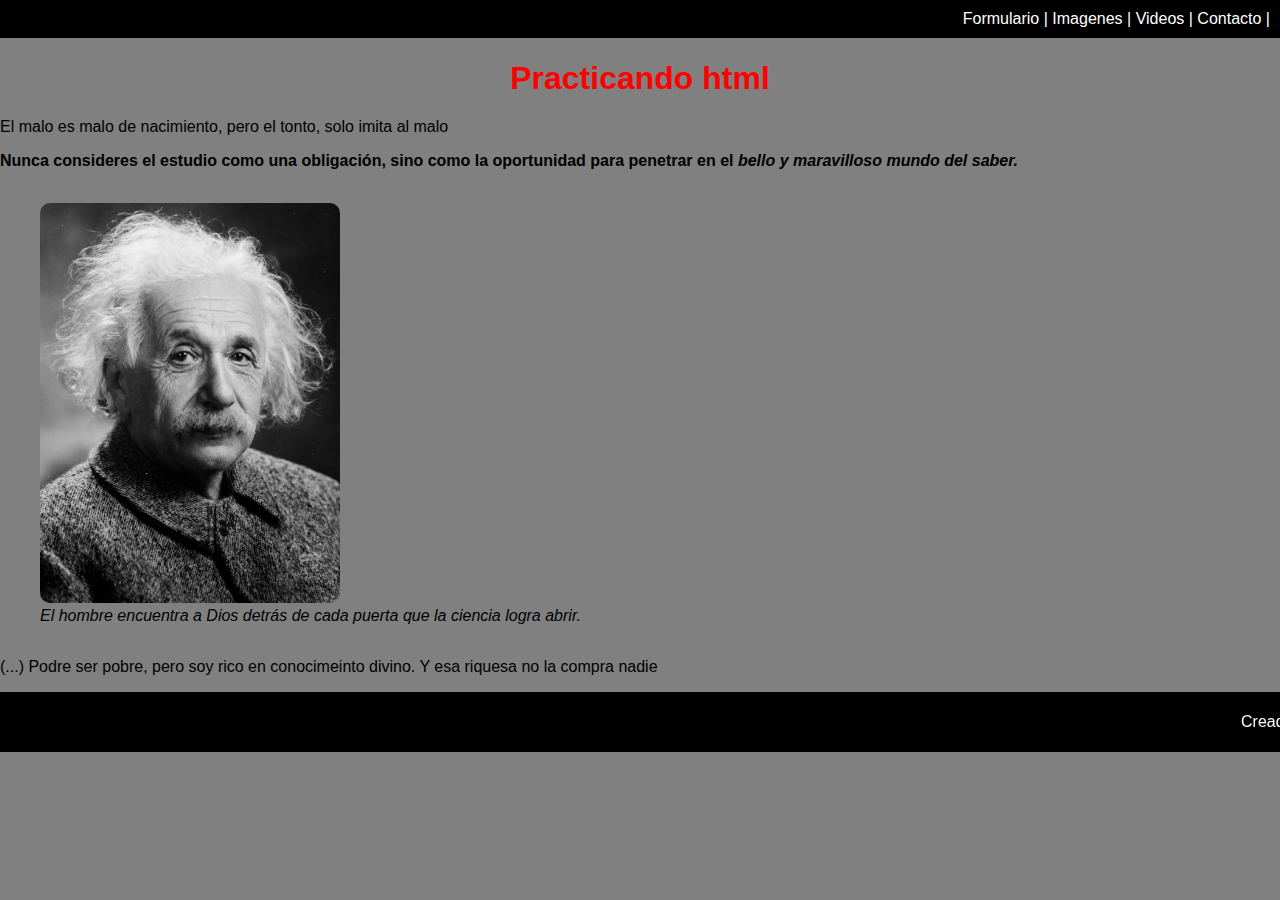
<file: index.html>
<!DOCTYPE html>
<html lang="es">

<head>
    <title>Inicio 🇩🇰</title>
    <meta charset="UTF-8">
    <meta name="robots" content="index, folows" />
    <meta http-equiv="X-UA-Compatible" content="IE=edge">
    <meta name="viewport" content="width=device-width, initial-scale=1.0">
    <link rel="stylesheet" href="./css/normalize.css">
    <link rel="stylesheet" href="./css/style.css">
    
</head>

<body>
    <header>
        <nav>
            <ul class="main-nav">
                <li class="main-nav__item"><a href="./formulario.html">Formulario</a></li>
                <li class="main-nav__item"><a href="./imagenes.html">Imagenes</a></li>
                <li class="main-nav__item"><a href="./videos.html">Videos</a></li>
                <li class="main-nav__item"><a href="./contacto.html">Contacto</a></li>
            </ul>
        </nav>
        <h1>Practicando html</h1>
        <p>El malo es malo de nacimiento, pero el tonto, solo imita al malo</p>
    </header>
    <main>
        <p><b> Nunca consideres el estudio como una obligación,
                sino como la oportunidad para penetrar en el <i>bello y maravilloso mundo del saber.</i></b></p>
        <figure class="conter">
            <img class="imagen-albert" src="./img/img-index/Albert_Einstein_Head.jpg" alt="Imagen" width="300px">
            <figcaption><i>El hombre encuentra a Dios detrás de cada puerta que la ciencia logra abrir.</i></figcaption>
        </figure>
    </main>
    <footer>
        <p>(...) Podre ser pobre, pero soy rico en conocimeinto divino. Y esa riquesa no la compra nadie</p>
        <marquee behavior="" direction=""><p>Creado con amor by: <a href="https://github.com/JuanPerdomo00" target="_blank">Jakepy</a></p></marquee>
    </footer>
</body>

</html>
</file>
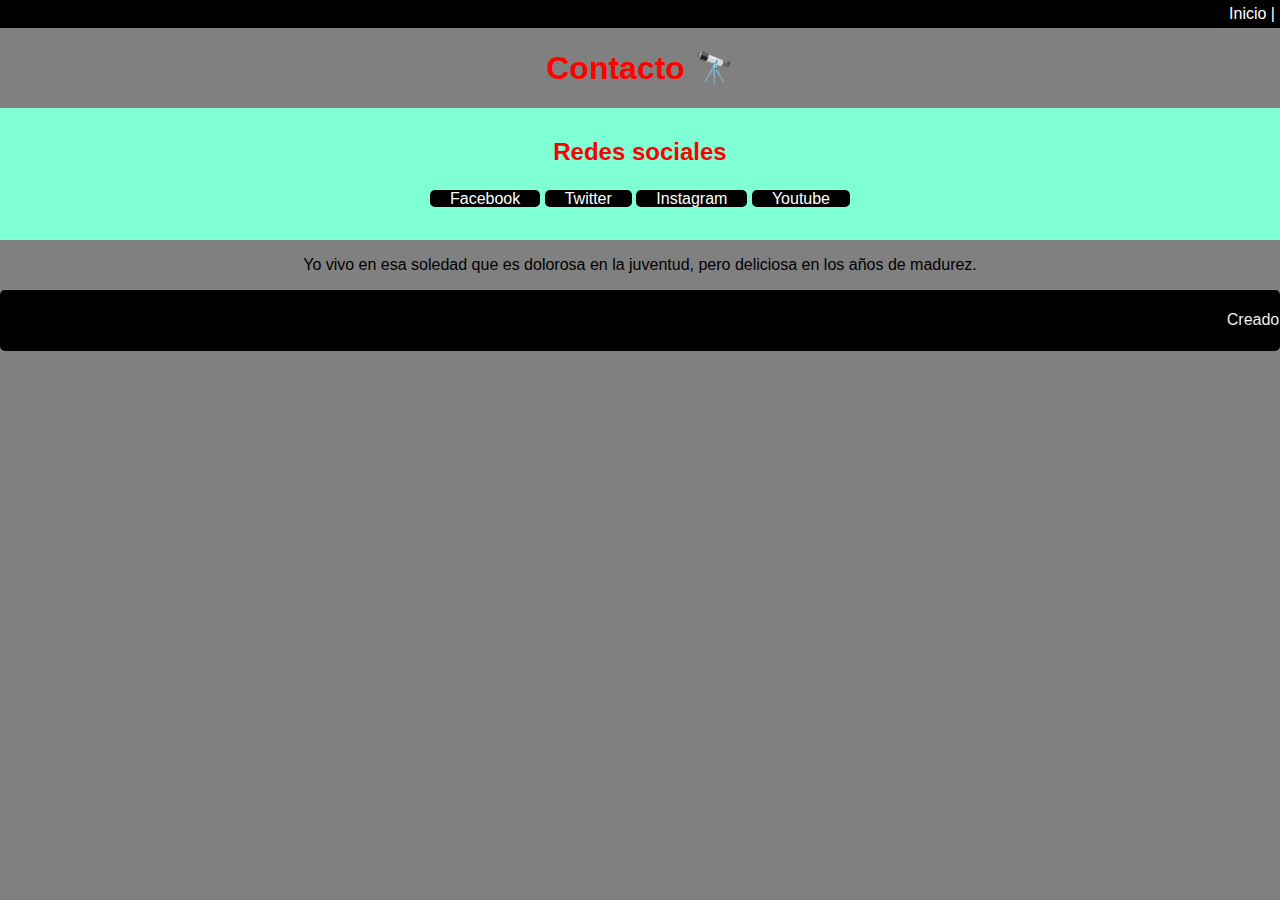
<file: contacto.html>
<!DOCTYPE html>
<html lang="es">
  <head>
    <title>Contacto 😃</title>
    <meta charset="UTF-8" />
    <meta name="robots" content="index,folows" />
    <meta http-equiv="X-UA-Compatible" content="IE=edge" />
    <meta name="viewport" content="width=device-width, initial-scale=1.0" />
    <link rel="stylesheet" href="./css/normalize.css">
    <link rel="stylesheet" href="./css/contacto.css">
  </head>
  <body>
    <header>
      <nav>
        <ul class="main-nav">
          <li class="main-nav__item"><a href="./index.html">Inicio</a></li>
        </ul>
      </nav>
      <h1>Contacto 🔭</h1>
    </header>
    <main>
      <section>
        <h2>Redes sociales</h2>
        <center>
          <ul class="main-ul">
            <li class="main-ul__item">
              <a href="#" target="_blank">Facebook</a>
            </li>
            <li class="main-ul__item">
              <a href="#" target="_blank">Twitter</a>
            </li>
            <li class="main-ul__item">
              <a href="#" target="_blank">Instagram</a>
            </li>
            <li class="main-ul__item">
              <a href="#" target="_blank">Youtube</a>
            </li>
          </ul>
        </center>
      </section>
    </main>
    <footer>
      <p class="cita">
        Yo vivo en esa soledad que es dolorosa en la juventud, pero deliciosa en
        los años de madurez.
      </p>
      <marquee behavior="" direction=""><p>Creado con amor by: <a href="https://github.com/JuanPerdomo00" target="_blank">Jakepy</a></p></marquee>
    </footer>
  </body>
</html>
</file>
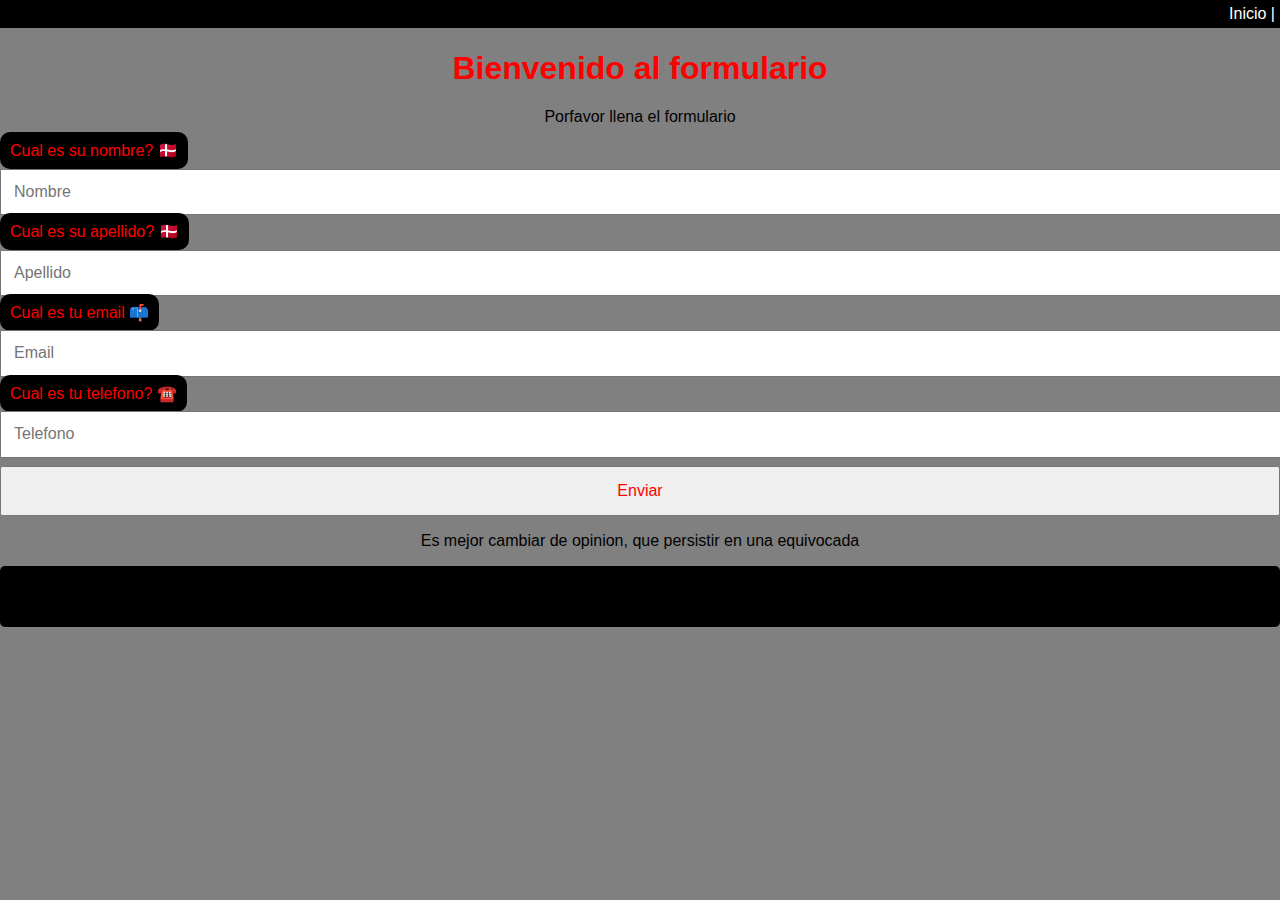
<file: formulario.html>
<!DOCTYPE html>
<html lang="es">
  <head>
    <meta charset="UTF-8" />
    <title>Formulario 🪴</title>
    <meta name="robots" content="index,folows" />
    <meta name="description" content="Formulario de reto 3" />
    <meta http-equiv="X-UA-Compatible" content="IE=edge" />
    <meta name="viewport" content="width=device-width, initial-scale=1.0" />
    <link rel="stylesheet" href="./css/normalize.css">
    <link rel="stylesheet" href="./css/formulario.css">
  </head>
  <body>
    <header>
      <nav>
        <ul class="main-nav">
          <li><a href="./index.html">Inicio</a></li>
        </ul>
      </nav>
      <h1>Bienvenido al formulario</h1>
      <p>Porfavor llena el formulario</p>
    </header>
    <main>
      <form action="">
        <label for="nombre">
          <span class="preguntar">Cual es su nombre? 🇩🇰</span>
          <input
            class="input"
            type="text"
            name="nombre"
            id="nombre"
            placeholder="Nombre"
            autocomplete="name"
            required
          />
        </label>
        <br />
        <label for="apellido">
          <span class="preguntar">Cual es su apellido? 🇩🇰</span>
          <input
            class="input"
            type="text"
            name="apellido"
            id="apellido"
            placeholder="Apellido"
            autocomplete="family-name"
            required
          />
        </label>
        <br />
        <label for="email">
          <span class="preguntar">Cual es tu email 📫</span>
          <input
            class="input"
            type="email"
            name="email"
            id="email"
            placeholder="Email"
            autocomplete="email"
            required
          />
        </label>
        <br />
        <label for="telefono">
          <span class="preguntar">Cual es tu telefono? ☎️</span>
          <input
            class="input"
            type="number"
            name="telefono"
            id="telefono"
            placeholder="Telefono"
            autocomplete="tel-local"
            required
          />
        </label>
        <input class="boton" type="submit" value="Enviar" />
      </form>
    </main>
    <footer>
      <p>Es mejor cambiar de opinion, que persistir en una equivocada</p>
      <marquee behavior="" direction=""><p>Creado con amor by: <a href="https://github.com/JuanPerdomo00" target="_blank">Jakepy</a></p></marquee>
    </footer>
  </body>
</html>
</file>
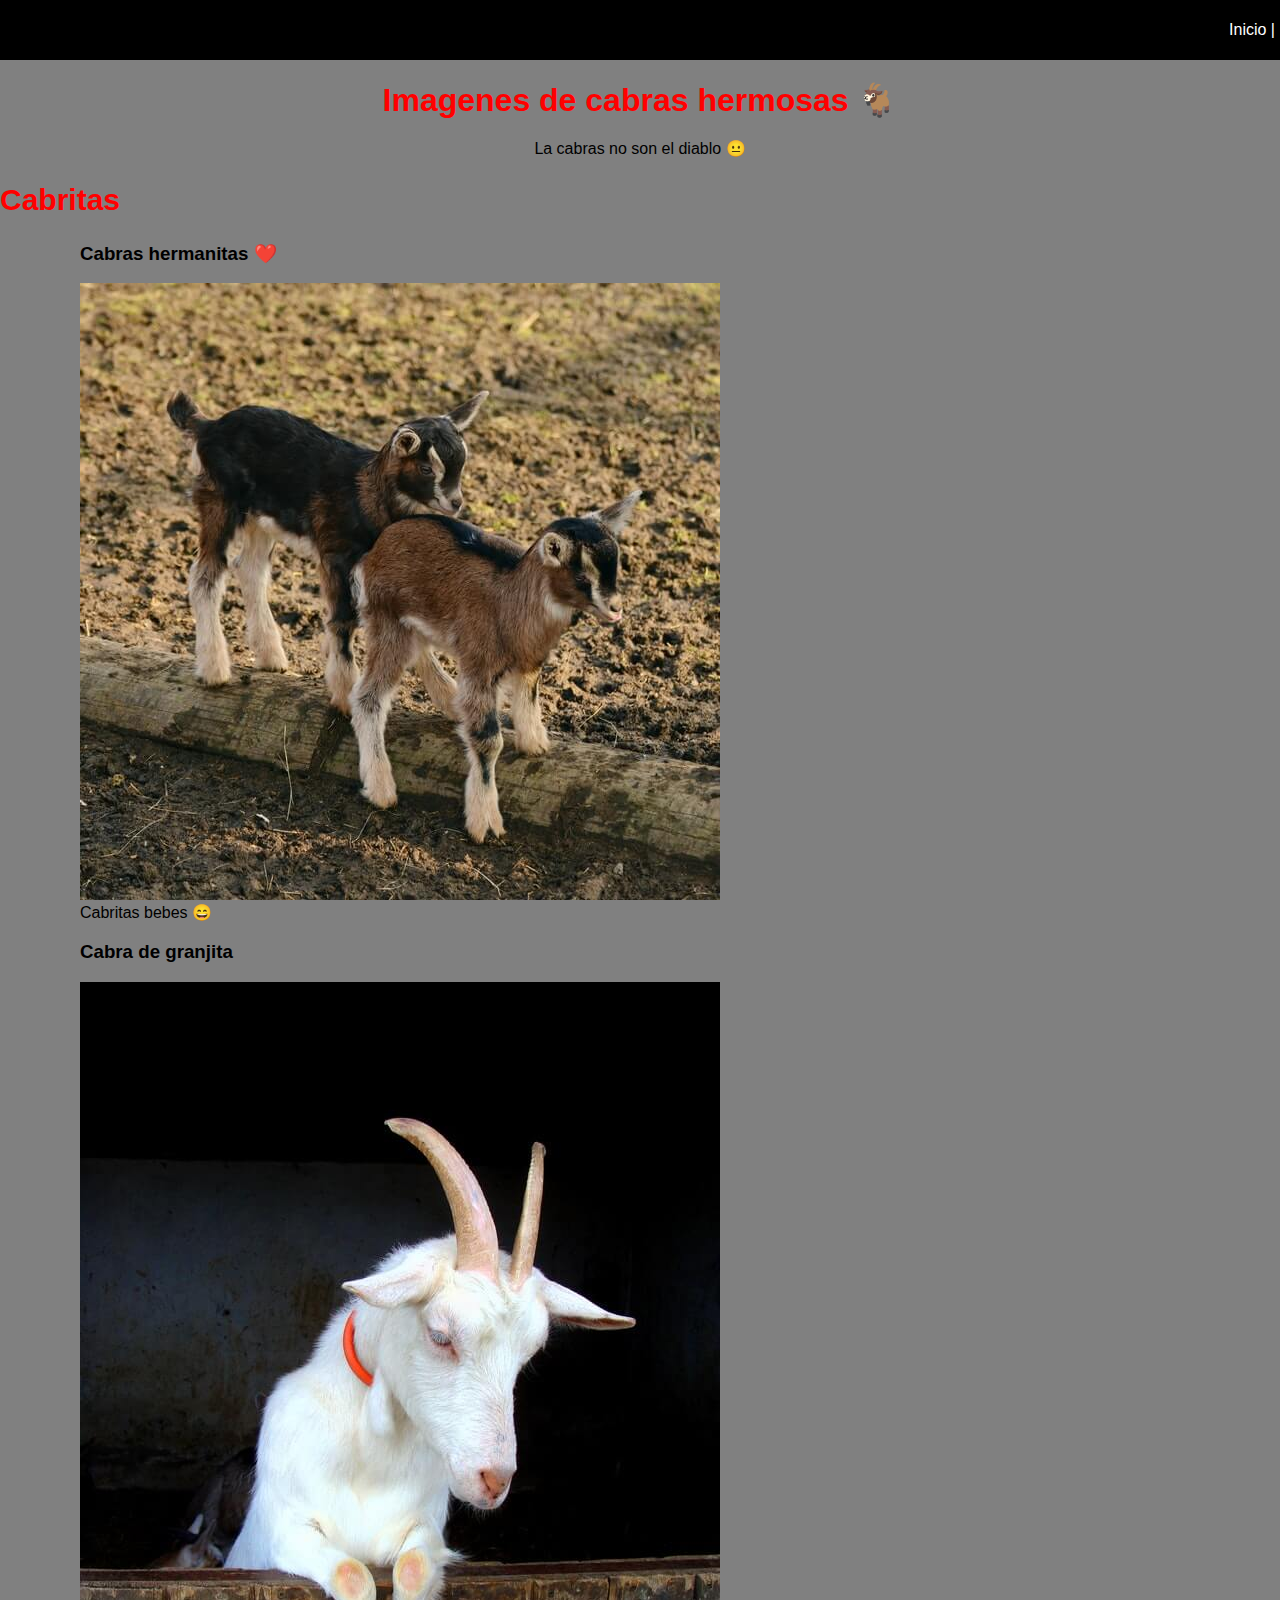
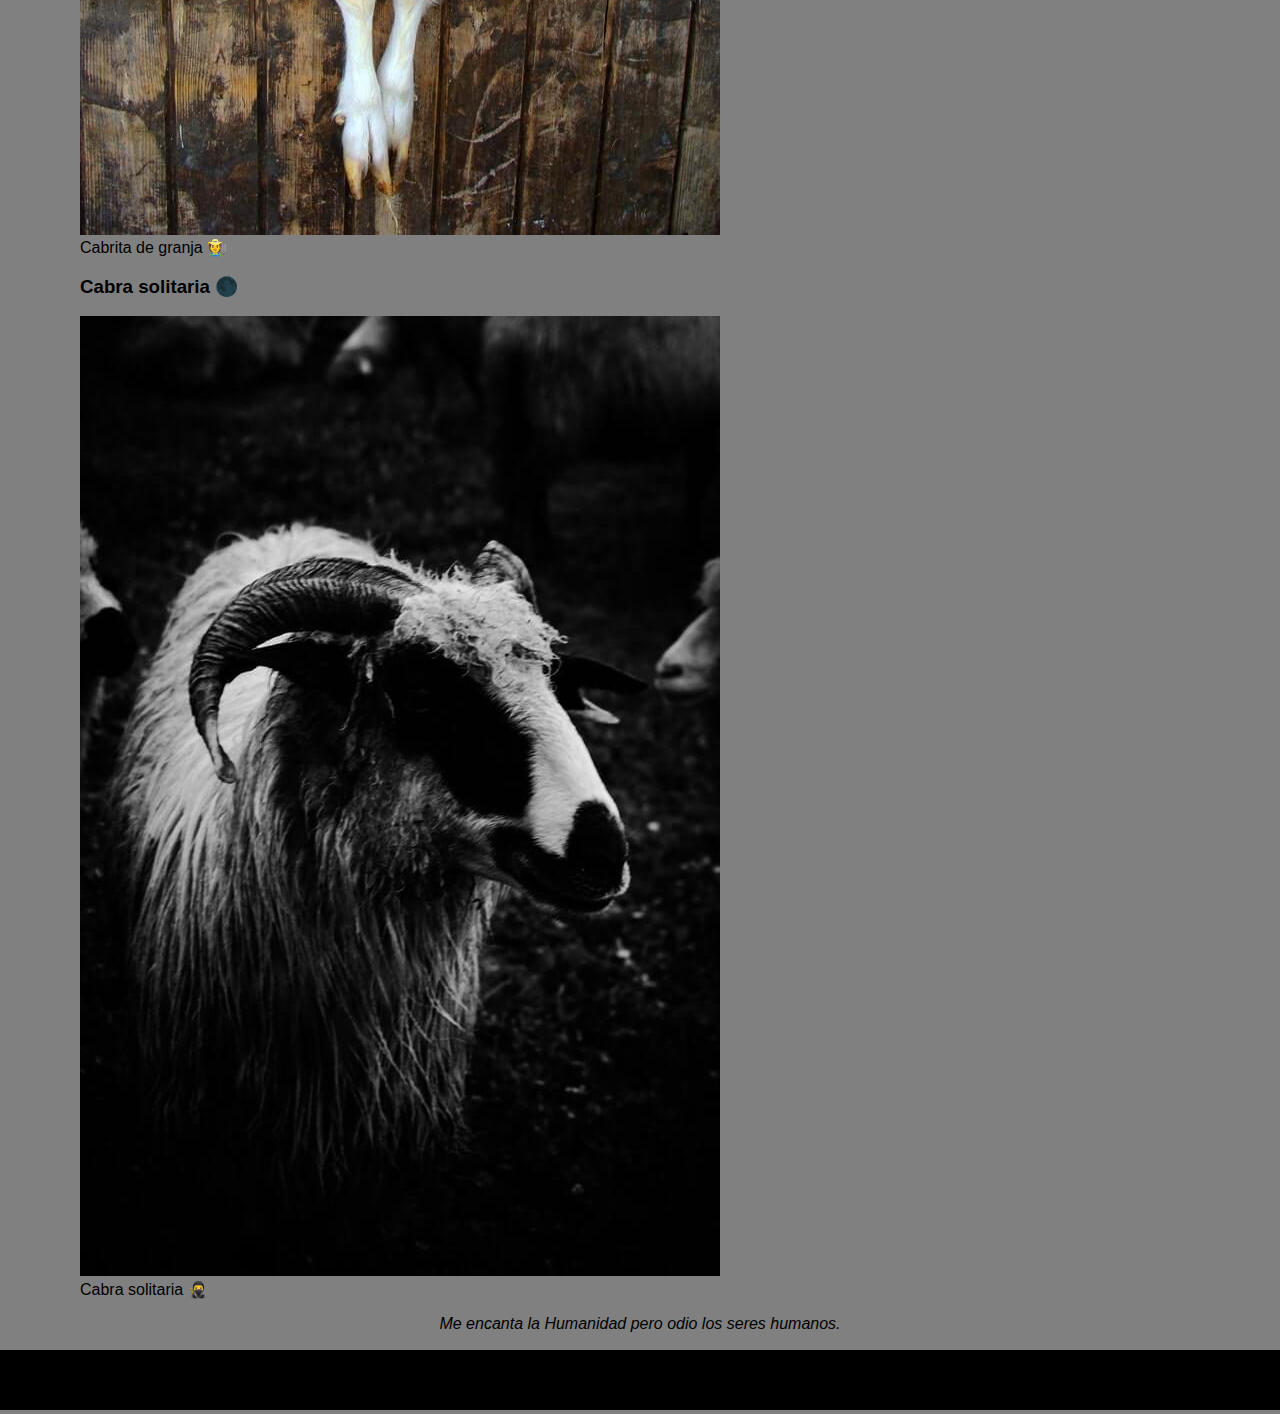
<file: imagenes.html>
<!DOCTYPE html>
<html lang="es">

<head>
    <title>Imagenes 🧞</title>
    <meta charset="UTF-8">
    <meta name="robots" content="index,folows" />
    <meta http-equiv="X-UA-Compatible" content="IE=edge">
    <meta name="viewport" content="width=device-width, initial-scale=1.0">
    <link rel="stylesheet" href="./css/normalize.css">
    <link rel="stylesheet" href="./css/imagenes.css">
</head>

<body>
    <header>
        <nav class="main-nav">
            <ul>
                <li class="main-nav__item"><a href="./index.html">Inicio</a></li>
            </ul>
        </nav>
            <h1 class="titulo">Imagenes de cabras hermosas 🐐</h1>
            <p class="parrafos">La cabras no son el diablo 😐</p> 
    </header>
    <main>
        <section>
            <!-- cabras hermanas -->
            <ul class="main-ul">
                <li class="main-ul__title">
                    <h2>Cabritas</h2>
                </li>
                <ol>
                    <li class="main-ul__item">
                        <figure>
                            <h3>Cabras hermanitas ❤️</h3>
                            <img src="img/img-cabras/cabra2.jpg" alt="cabra1" />
                            <figcaption>Cabritas bebes 😄</figcaption>
                        </figure>
                    </li>
                    <li class="main-ul__item">
                        <figure>
                            <h3>Cabra de granjita</h3>
                            <img src="./img/img-cabras/cabra1.jpg" alt="cabra de granja" />
                            <figcaption>Cabrita de granja 🧑‍🌾</figcaption>
                        </figure>
                    </li>
                    <li class="main-ul__item">
                        <figure>
                            <h3>Cabra solitaria 🌑</h3>
                            <img src="./img/img-cabras/cabra3.jpg" alt="Cabra solitaria">
                            <figcaption>Cabra solitaria 🥷</figcaption>
                        </figure>
                    </li>
                </ol>
            </ul>
        </section>
    </main>
    <footer>
        <p class="parrafos"><i>Me encanta la Humanidad pero odio los seres humanos.</i></p>
        <marquee behavior="" direction=""><p>Creado con amor by: <a href="https://github.com/JuanPerdomo00" target="_blank">Jakepy</a></p></marquee>
    </footer>
</body>

</html>
</file>
<file: css/style.css>
body {
    background-color: gray;
    font-family: Arial, Helvetica, sans-serif;
}

h1 {
    text-align: center;
    color: red;
}

.main-nav {
    margin-top: 0px;
    list-style: none;
    background-color: black;
    padding: 10px;
    text-align: right;

}

.main-nav__item {
    display: inline-block;
}

.main-nav__item a {
    color : white;
    text-decoration: none;
}

.main-nav__item a:hover {
    color: red;
}

.main-nav__item a::after {
    content: " | ";
}

.conter {
    display: inline-block;
}

.imagen-albert {
    border-radius: 10px;
}


marquee {
    display: inline-block;;
    padding: 5px;
    background-color: black;
    color: white;
}

marquee a{
    text-decoration: none;
    color: red;
}

marquee a:hover {
    color: gold;
}
</file>
<file: css/contacto.css>
body {
    background-color: gray;
    font-family: Arial, Helvetica, sans-serif;
}

h1 {
    color: red;
    text-align: center;
}

.cita {
    text-align: center;
}

main {
    margin-top: 10px;
    padding: 10px 10px;
    background-color: aquamarine;
}

main h2 {
    color: red;
    text-align: center;
}


.main-nav {
    margin-top: 0px;
    list-style: none;
    background-color: black;
    padding: 5px;
    text-align: right;
}

.main-nav__item a {
    color : white;
    text-decoration: none;
}

.main-nav__item a:hover {
    color: red;
}

.main-nav__item a::after {
    content: " | ";
}


.main-ul {
    list-style: none;
    padding: 5px;
}

.main-ul a{
    margin-top: 0px;
    padding-left: 20px;
    padding-right: 20px;
    background-color: black;
    color: white;
    border-radius: 5px;
    text-decoration: none;
}

.main-ul__item {
    display: inline-block;
}

marquee {
    display: inline-block;
    margin-top: 0px;
    padding: 5px;
    background-color: black;
    color: white;
    border-radius: 5px;
}

marquee a{
    color: red;
    text-decoration: none;
}

marquee a:hover {
    color: gold;
}
</file>
<file: css/formulario.css>
body {
    background-color: gray;
    font-family: Arial, Helvetica, sans-serif;
}

h1 {
    color: red;
    text-align: center;
}

p {
    text-align: center;
}

.main-nav {
    margin-top: 0px;
    list-style: none;
    background-color: black;
    padding: 5px;
    text-align: right;
}

.main-nav a {
    color : white;
    text-decoration: none;
}

.main-nav a:hover {
    color: red;
}

.main-nav a::after {
    content: " | ";
}


.preguntar {
    padding: 10px;
    background-color: black;
    color: red;
    border-radius: 10px;
}

.input {
    width: 100%;
    padding: 12px;
    margin: 8px 0;
    display: inline-block;
}

.boton {
    color: red;
    padding: 14px;
    cursor: pointer;
    width: 100%;
}

marquee {
    display: inline-block;
    margin-top: 0px;
    padding: 5px;
    background-color: black;
    color: white;
    border-radius: 5px;
}

marquee a{
    color: red;
    text-decoration: none;
}

marquee a:hover {
    color: gold;
}
</file>
<file: css/imagenes.css>
body {
    background-color: gray;
    font-family: Arial, Helvetica, sans-serif;
}

h1 {
    color: red;
    text-align: center;
}

p {
    text-align: center;
}

.main-nav {
    margin-top: 0px;
    list-style: none;
    background-color: black;
    padding: 5px;
    text-align: right;
}


.main-nav__item a {
    color : white;
    text-decoration: none;
}

.main-nav__item a:hover {
    color: red;
}

.main-nav__item a::after {
    content: " | ";
}


.main-ul {
    list-style: none;
    padding: 0px;  
}

.main-ul__title {
    text-align: left;
    color: red;
    text-decoration: none;
    font-size: 20px;
}

.main-ul ol {
    list-style: none;
}

marquee {
    display: inline-block;;
    padding: 5px;
    background-color: black;
    color: white;
}

marquee a{
    text-decoration: none;
    color: red;
}

marquee a:hover {
    color: gold;
}
</file>
